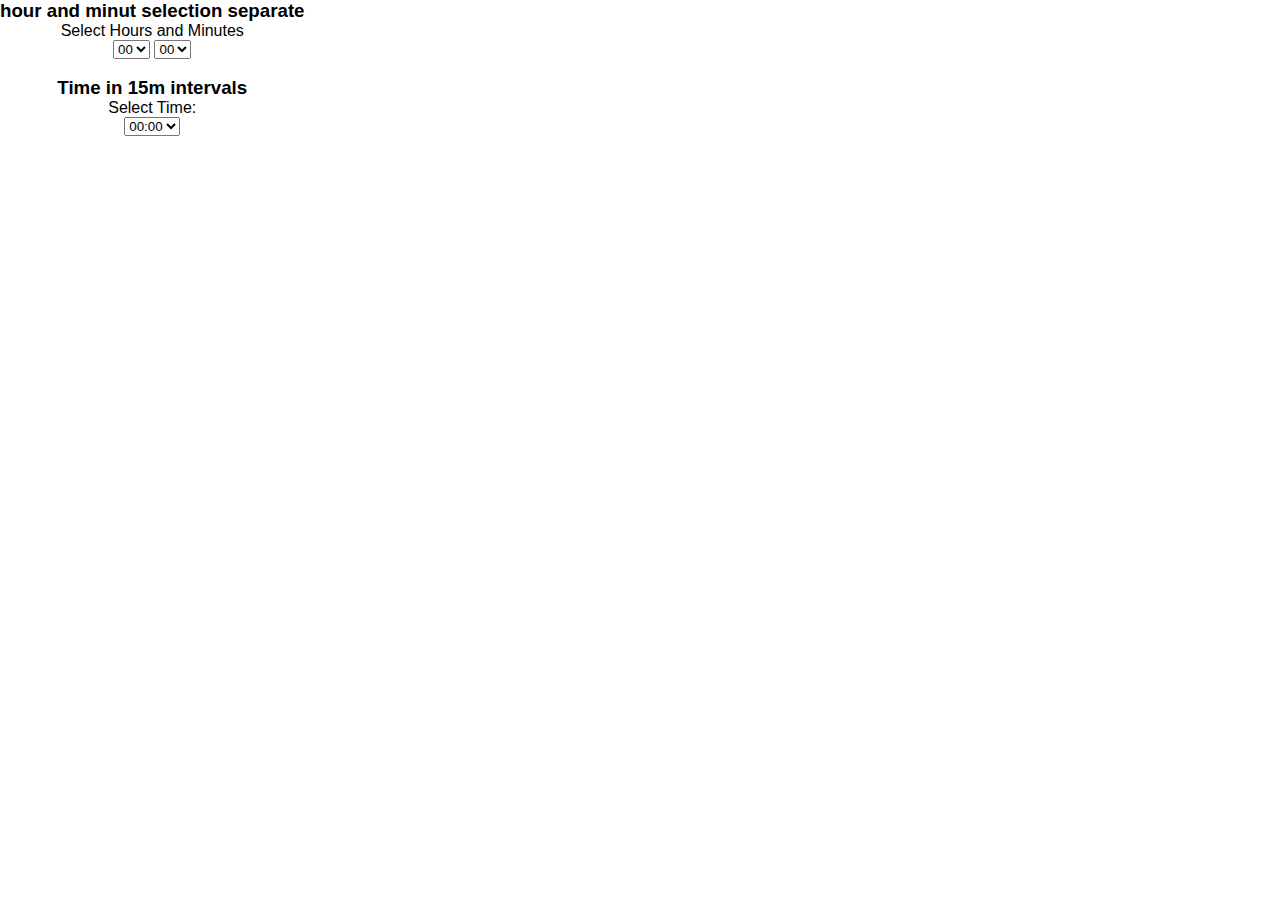
<file: index.html>
<!DOCTYPE html>
<html lang="en">
<head>
    <meta charset="UTF-8">
    <meta name="viewport" content="width=device-width, initial-scale=1.0">
    <title>Document</title>
    <link rel="stylesheet" href="style.css">
</head>
<body>
    <div class="timeContainer" id="timeContainer">
    <h3>hour and minut selection separate</h3>
    <label for="hourSelect">Select Hours and Minutes</label>
    <div>
        <select id="hourSelect">
            <!-- Options for hours from 00 to 23 -->
            <option value="00">00</option>
            <option value="01">01</option>
            <option value="02">02</option>
            <option value="03">03</option>
            <option value="04">04</option>
            <option value="05">05</option>
            <option value="06">06</option>
            <option value="07">07</option>
            <option value="08">08</option>
            <option value="09">09</option>
            <option value="10">10</option>
            <option value="11">11</option>
            <option value="12">12</option>
            <option value="13">13</option>
            <option value="14">14</option>
            <option value="15">15</option>
            <option value="16">16</option>
            <option value="17">17</option>
            <option value="18">18</option>
            <option value="19">19</option>
            <option value="20">20</option>
            <option value="21">21</option>
            <option value="22">22</option>
            <option value="23">23</option>
        </select>
        <select id="minuteSelect">
            <!-- Options for minutes with 15-minute intervals -->
            <option value="00">00</option>
            <option value="15">15</option>
            <option value="30">30</option>
            <option value="45">45</option>
        </select>
    </div>

    <br>
    <h3>Time in 15m intervals</h3>
    <label for="timeSelect">Select Time:</label>
    <select id="timeSelect"></select>

    </div>

    <script src="main.js"></script>
</body>
</html>
</file>
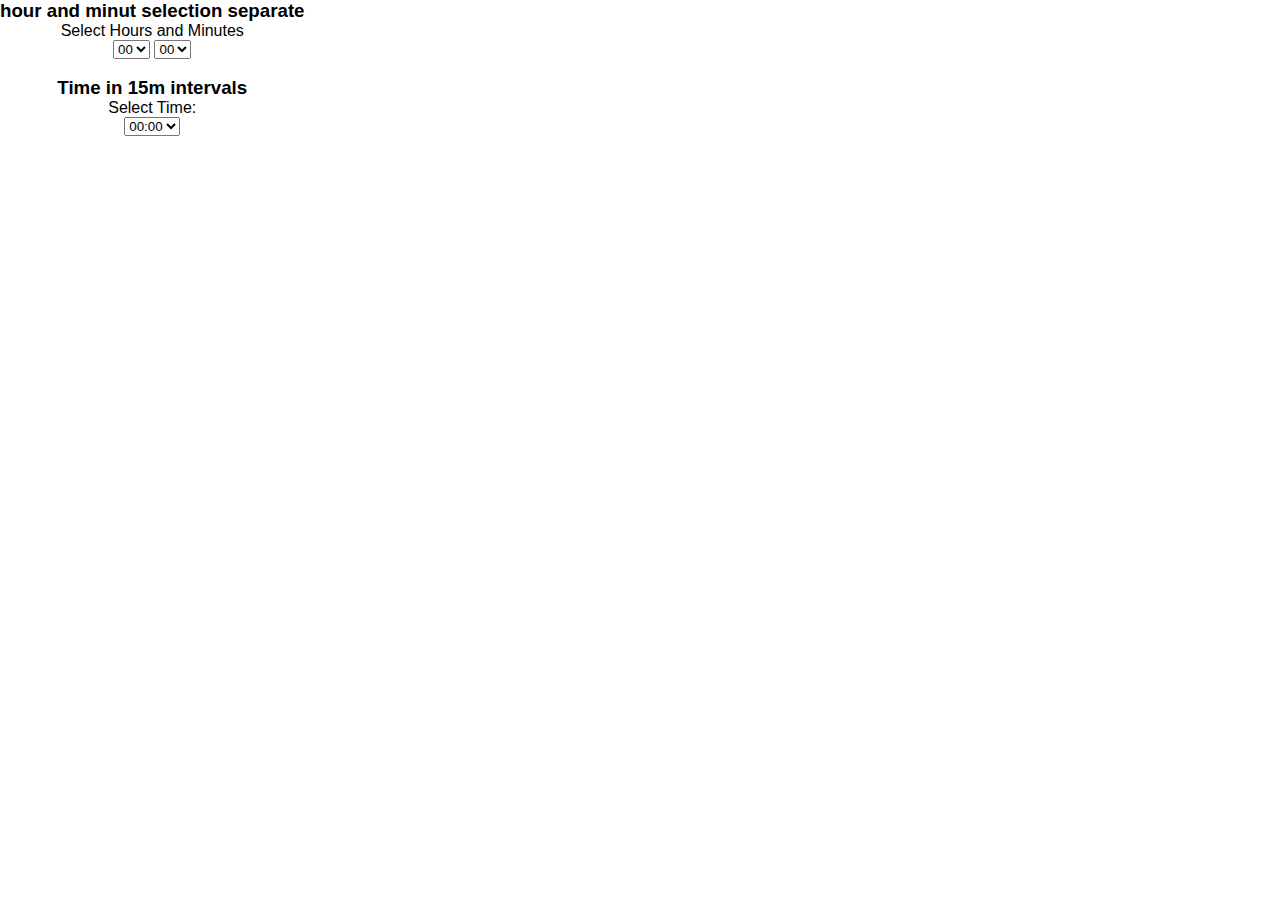
<file: TestTimepickUI/index.html>
<!DOCTYPE html>
<html lang="en">
<head>
    <meta charset="UTF-8">
    <meta name="viewport" content="width=device-width, initial-scale=1.0">
    <title>Document</title>
    <link rel="stylesheet" href="styles.css">
</head>
<body>
    <div class="timeContainer" id="timeContainer">
    <h3>hour and minut selection separate</h3>
    <label for="hourSelect">Select Hours and Minutes</label>
    <div>
        <select id="hourSelect">
            <!-- Options for hours from 00 to 23 -->
            <option value="00">00</option>
            <option value="01">01</option>
            <option value="02">02</option>
            <option value="03">03</option>
            <option value="04">04</option>
            <option value="05">05</option>
            <option value="06">06</option>
            <option value="07">07</option>
            <option value="08">08</option>
            <option value="09">09</option>
            <option value="10">10</option>
            <option value="11">11</option>
            <option value="12">12</option>
            <option value="13">13</option>
            <option value="14">14</option>
            <option value="15">15</option>
            <option value="16">16</option>
            <option value="17">17</option>
            <option value="18">18</option>
            <option value="19">19</option>
            <option value="20">20</option>
            <option value="21">21</option>
            <option value="22">22</option>
            <option value="23">23</option>
        </select>
        <select id="minuteSelect">
            <!-- Options for minutes with 15-minute intervals -->
            <option value="00">00</option>
            <option value="15">15</option>
            <option value="30">30</option>
            <option value="45">45</option>
        </select>
    </div>

    <br>
    <h3>Time in 15m intervals</h3>
    <label for="timeSelect">Select Time:</label>
    <select id="timeSelect"></select>

    </div>

    <script src="script.js"></script>
</body>
</html>
</file>
<file: style.css>
*, *::after , *::before{
    margin: 0;
    padding: 0;
    width: fit-content;
    font-family: Arial, Helvetica, sans-serif;
}

.timeContainer{
    display: flex;
    flex-direction: column;
    width: auto;
    align-items: center;
}

.minute {
    width: 3rem;
    gap: .5rem;
    display: flex;
    flex-direction: column;
}
</file>
<file: TestTimepickUI/styles.css>
*, *::after , *::before{
    margin: 0;
    padding: 0;
    width: fit-content;
    font-family: Arial, Helvetica, sans-serif;
}

.timeContainer{
    display: flex;
    flex-direction: column;
    width: auto;
    align-items: center;
}

.minute {
    width: 3rem;
    gap: .5rem;
    display: flex;
    flex-direction: column;
}
</file>
